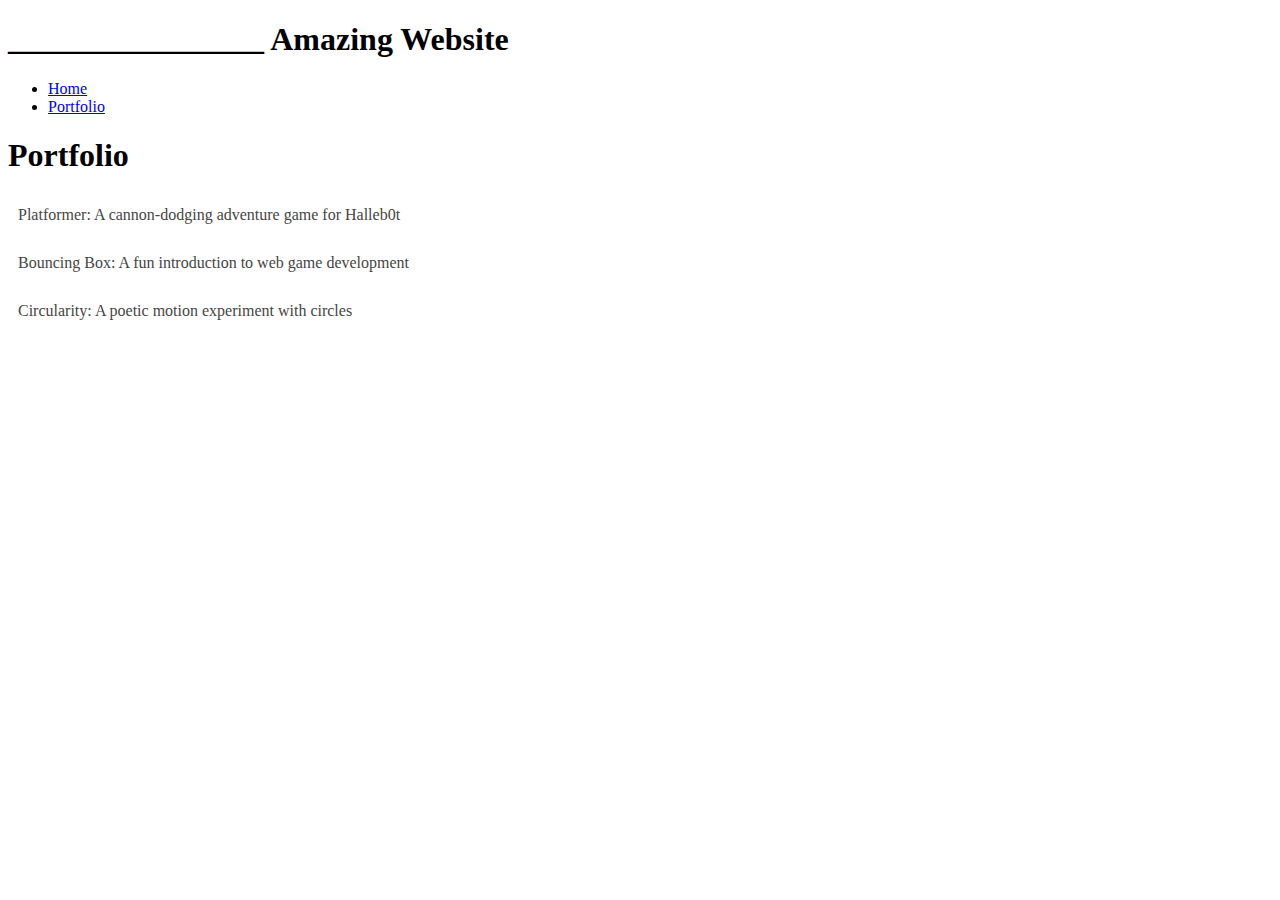
<file: portfolio.html>
<!DOCTYPE html>
<html>
  <head>
     <title>______________ Computer Science Website</title>
     <link rel="stylesheet" href="style.css" />
  </head>


  <body>
    <!-- All content goes here -->
    <div id="all-contents">
       <nav>
        <h1>________________ Amazing Website</h1>
          <ul id="nav-ul">
            <li class="nav-li">
  <a href="index.html">Home</a>
</li>
<li class="nav-li">
  <a href="portfolio.html">Portfolio</a>
</li>
</ul>
  </nav>


  <main>
  <div class="content">
    <h1>Portfolio</h1>
    <ul id="portfolio">
<li>
  <a href="fsd-projects/platformer/">Platformer: A cannon-dodging adventure game for Halleb0t</a>
</li>
<li>
  <a href="fsd-projects/bouncing-box/">Bouncing Box: A fun introduction to web game development</a>
</li>
<li>
  <a href="fsd-projects/circularity/">Circularity: A poetic motion experiment with circles</a>
</li>
    </ul>
  </div>
  </main>
    </div>
  </body>
</html>
</file>
<file: style.css>
/* portfolio styles */
         .content h1 {
             color: black;
         }

         #portfolio {
             list-style-type: none;
             padding-left: 0;
         }

         #portfolio li {
             background: #fff;
             padding: 10px;
             border-radius: 10px;
             margin-bottom: 10px;
         }

         #portfolio li:hover {
             background: #eee;
         }

         #portfolio a {
             text-decoration: none;
             color: #454545;
         }
</file>
